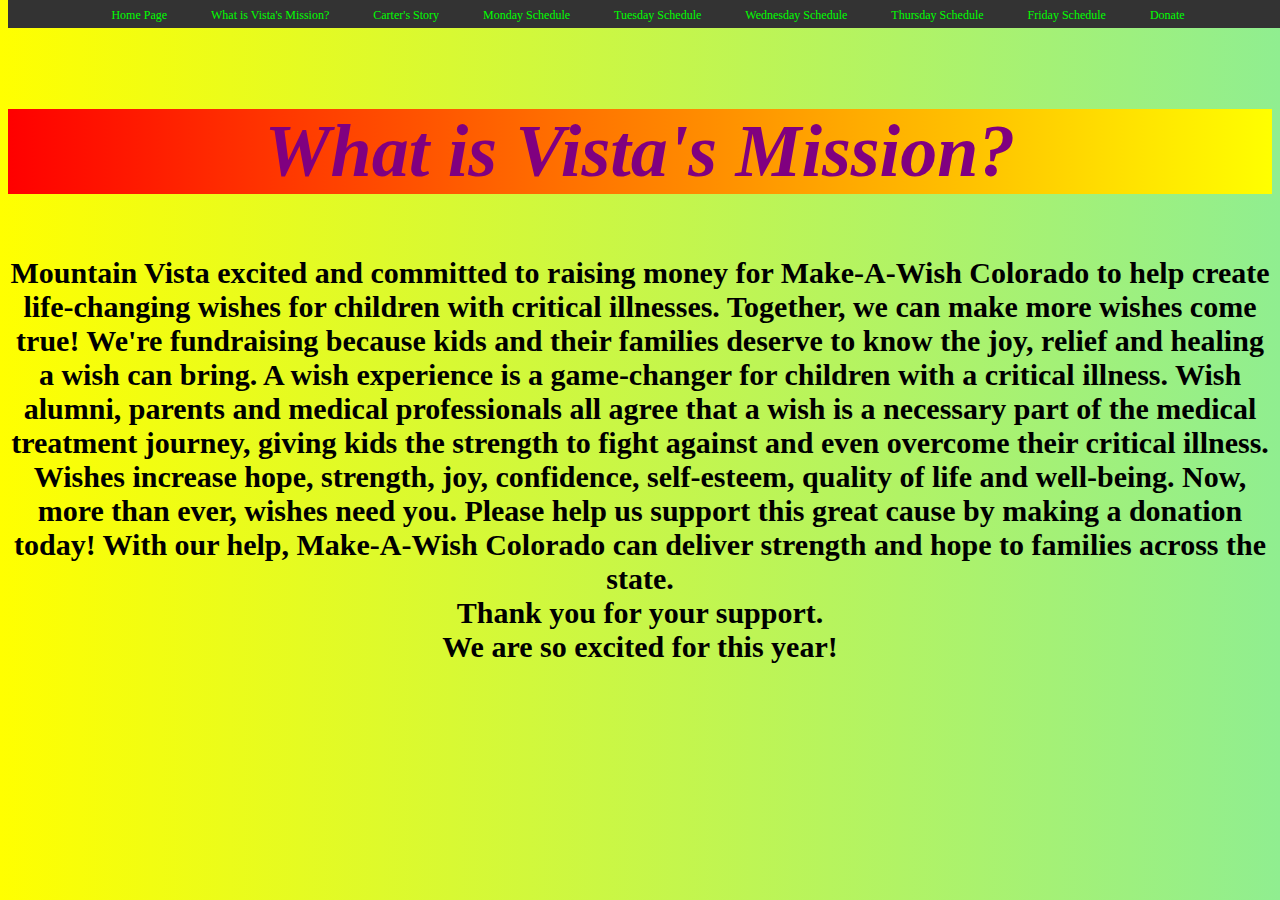
<file: Vista's Mission.html>
<!DOCTYPE html> 
<html>
    <head>
        <title>Our Mission</title>
        <link rel = "stylesheet" href = "styles.css"
    </head>
        <nav>
    <ul>
        <li><a href="index.html">Home Page</a></li>
        <li><a href="Vista's Mission.html">What is Vista's Mission?</a></li>
        <li><a href="carter's story.html">Carter's Story</a></li>
        <li><a href="monday.html">Monday Schedule</a></li>
        <li><a href="tuesday.html">Tuesday Schedule</a></li>
        <li><a href="wednesday.html">Wednesday Schedule</a></li>
        <li><a href="thursday.html">Thursday Schedule</a></li>
        <li><a href="friday.html">Friday Schedule</a></li>
        <li><a href="donation.html">Donate</a></li>
    </ul>
</nav>
    <body>
        <h2>What is Vista's Mission?</h2>
        <p><h3>
            Mountain Vista excited and committed to raising money for Make-A-Wish Colorado to help create life-changing wishes for children with critical illnesses. Together, we can make more wishes come true! We're fundraising because kids and their families deserve to know the joy, relief and healing a wish can bring. A wish experience is a game-changer for children with a critical illness. Wish alumni, parents and medical professionals all agree that a wish is a necessary part of the medical treatment journey, giving kids the strength to fight against and even overcome their critical illness. Wishes increase hope, strength, joy, confidence, self-esteem, quality of life and well-being. Now, more than ever, wishes need you. Please help us support this great cause by making a donation today! With our help, Make-A-Wish Colorado can deliver strength and hope to families across the state.<br>
Thank you for your support.<br>
We are so excited for this year!</h3>
        
        </p>
    </body>
    
</html>
</file>
<file: styles.css>
body {
    background-image: linear-gradient(to left,lightgreen,yellow);
}
h1 {
    background:linear-gradient(to right,pink,cyan);
    font-family:tahoma;
    font-size:100px;
    color:blue;
    text-align:center;
}

h2 {
    background:linear-gradient(to right,red,yellow);
    font-style:italic;
    font-style:bold;
    font-family:"Times New Roman", serif;
    font-size:74px;
    text-align:center;
    color:purple;
}
a {
    font-size:40px;
}
h3 {
    font-size:30px;
    text-align:center;
    font-family:georgia;
    
}
h3 ul {
    text-align:left;
}




ul ul {
    font-size:20px;
}

















/* Thanks ChatGPT
body {
            margin: 0;
            font-family: Arial, sans-serif;
        }

        /* Navigation bar styling */
        nav {
            background-color: #333;
            position: fixed;
            top: 0;
            width: 100%;
            padding: 5px 0;
            z-index: 1000;
            text-align: center;
        }

        nav ul {
            list-style: none;
            margin: 0;
            padding: 0;
        }

        nav ul li {
            display: inline;
            margin: 0 10px;
        }

        nav ul li a {
            color:lime;
            text-decoration: none;
            font-size: 12px;
            padding: 5px 10px;
            transition: background-color 0.3s ease;
        }

        nav ul li a:hover {
            background-color: #555;
            border-radius: 5px;
        }

        /* Add some padding to the body to avoid content being hidden behind the fixed nav */
        body {
            padding-top: 40px; /* Adjust padding to prevent content being hidden */
        }
    </style>
</file>
